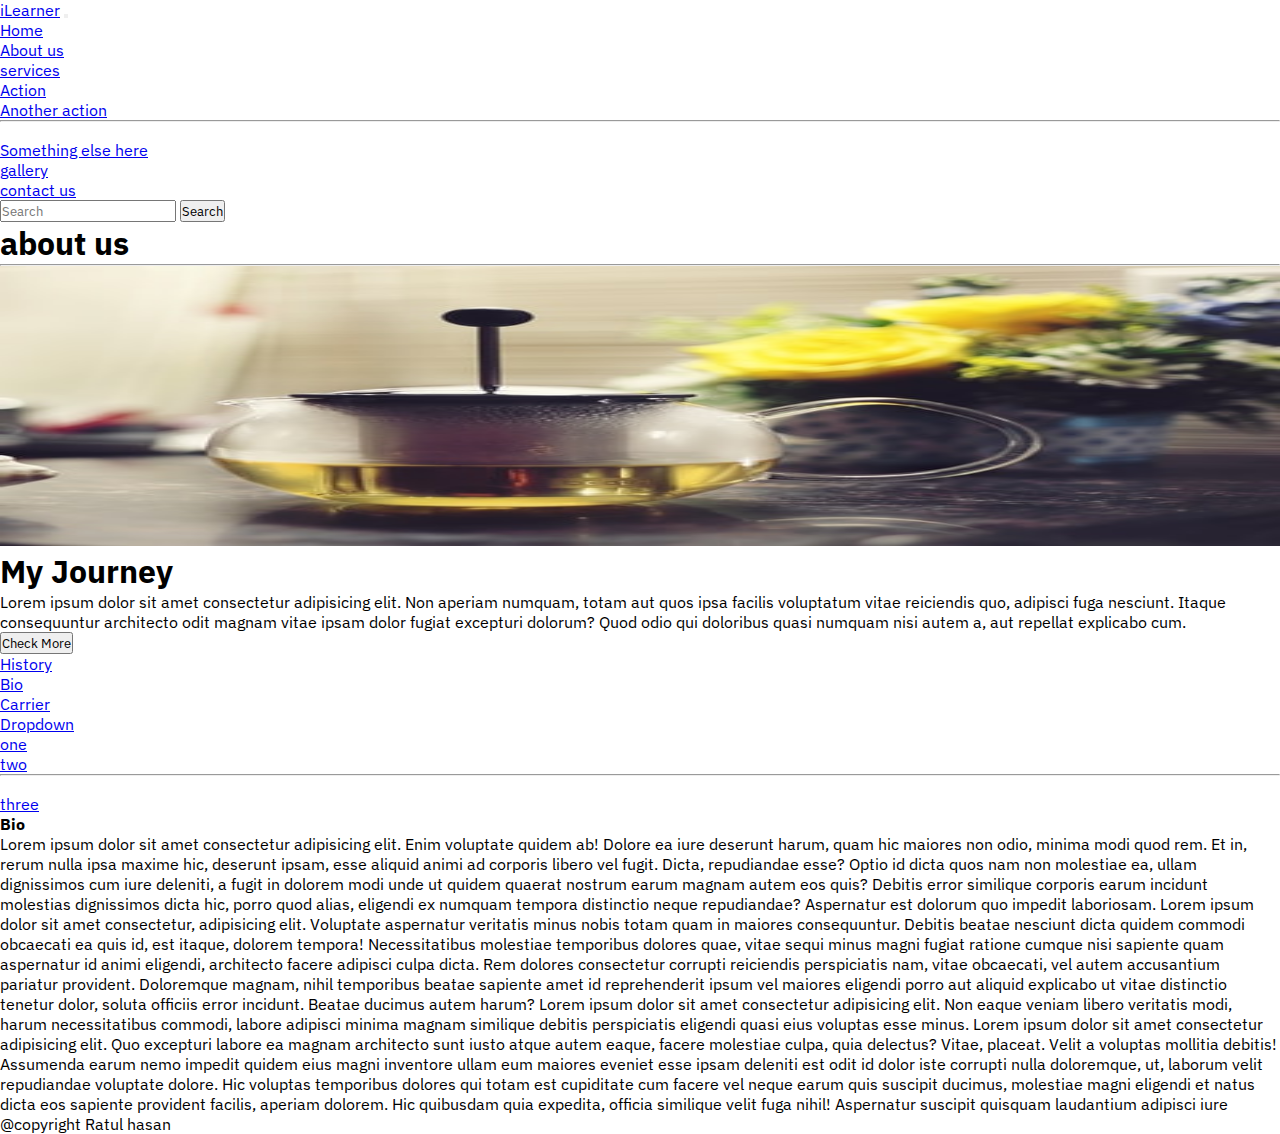
<file: about.html>
<!DOCTYPE html>
<html lang="en">
  <head>
    <meta charset="UTF-8" />
    <meta http-equiv="X-UA-Compatible" content="IE=edge" />
    <meta name="viewport" content="width=device-width, initial-scale=1.0" />
    <title>Bootstrap 5</title>
    <!--internal Css link start-->
    <link rel="stylesheet" href="style.css" />
    <!--internal Css link end-->
    <link
      href="https://cdn.jsdelivr.net/npm/bootstrap@5.0.0-beta2/dist/css/bootstrap.min.css"
      rel="stylesheet"
      integrity="sha384-BmbxuPwQa2lc/FVzBcNJ7UAyJxM6wuqIj61tLrc4wSX0szH/Ev+nYRRuWlolflfl"
      crossorigin="anonymous"
    />
    <link rel="preconnect" href="https://fonts.gstatic.com" />
    <link
      href="https://fonts.googleapis.com/css2?family=IBM+Plex+Sans&display=swap"
      rel="stylesheet"
    />
  </head>
  <body>
    <nav class="navbar navbar-expand-lg navbar-dark bg-dark">
      <div class="container-fluid">
        <a class="navbar-brand" href="#">iLearner</a>
        <button
          class="navbar-toggler"
          type="button"
          data-bs-toggle="collapse"
          data-bs-target="#navbarSupportedContent"
          aria-controls="navbarSupportedContent"
          aria-expanded="false"
          aria-label="Toggle navigation"
        >
          <span class="navbar-toggler-icon"></span>
        </button>
        <div class="collapse navbar-collapse" id="navbarSupportedContent">
          <ul class="navbar-nav me-auto mb-2 mb-lg-0">
            <li class="nav-item">
              <a class="nav-link" aria-current="page" href="index.html">Home</a>
            </li>
            <li class="nav-item">
              <a class="nav-link text-capitalize active" href="about.html"
                >About us</a
              >
            </li>
            <li class="nav-item dropdown">
              <a
                class="nav-link dropdown-toggle text-capitalize"
                href="#"
                id="navbarDropdown"
                role="button"
                data-bs-toggle="dropdown"
                aria-expanded="false"
              >
                services
              </a>
              <ul class="dropdown-menu" aria-labelledby="navbarDropdown">
                <li>
                  <a class="dropdown-item" href="#">Action</a>
                </li>
                <li><a class="dropdown-item" href="#">Another action</a></li>
                <li><hr class="dropdown-divider" /></li>
                <li>
                  <a class="dropdown-item" href="#">Something else here</a>
                </li>
              </ul>
            </li>
            <li class="nav-item">
              <a class="nav-link text-capitalize" href="gallery.html"
                >gallery</a
              >
            </li>
            <li class="nav-item">
              <a class="nav-link text-capitalize" href="contact.html"
                >contact us</a
              >
            </li>
          </ul>
          <form class="d-flex">
            <input
              class="form-control me-2"
              type="search"
              placeholder="Search"
              aria-label="Search"
            />
            <button class="btn btn-outline-success" type="submit">
              Search
            </button>
          </form>
        </div>
      </div>
    </nav>
    <!-- about us section start -->
    <section class="main_heading my-5">
      <div class="text-center">
        <h1 class="display-5">about us</h1>
        <hr class="w-25 mx-auto" />
      </div>
      <div class="container">
        <div class="row my-5">
          <div class="col-lg-6 col-md-6 col-12 col-xxl-6">
            <figure>
              <img
                class="img-fluid about_image"
                src="Tea-Time.jpg"
                alt="about images"
              />
            </figure>
          </div>
          <div
            class="col-lg-6 col-md-6 col-12 col-xxl-6 d-flex justify-content-center align-items-start flex-column"
          >
            <h1>My Journey</h1>
            <p>
              Lorem ipsum dolor sit amet consectetur adipisicing elit. Non
              aperiam numquam, totam aut quos ipsa facilis voluptatum vitae
              reiciendis quo, adipisci fuga nesciunt. Itaque consequuntur
              architecto odit magnam vitae ipsam dolor fugiat excepturi dolorum?
              Quod odio qui doloribus quasi numquam nisi autem a, aut repellat
              explicabo cum.
            </p>
            <button
              type="button"
              class="btn btn-outline-info"
              data-bs-toggle="tooltip"
              data-bs-placement="right"
              title="Who Am I ?"
            >
              Check More
            </button>
          </div>
        </div>
      </div>
    </section>
    <div class="container">
      <div class="row">
        <div id="navbar-example" style="position: relative">
          <nav id="navbar-example2" class="navbar navbar-light bg-light px-3">
            <a class="navbar-brand" href="#">History</a>
            <ul class="nav nav-pills">
              <li class="nav-item">
                <a class="nav-link" href="#fat">Bio</a>
              </li>
              <li class="nav-item">
                <a class="nav-link" href="#mdo">Carrier</a>
              </li>
              <li class="nav-item dropdown">
                <a
                  class="nav-link dropdown-toggle"
                  data-bs-toggle="dropdown"
                  href="#"
                  role="button"
                  aria-expanded="false"
                  >Dropdown</a
                >
                <ul class="dropdown-menu dropdown-menu-end">
                  <li><a class="dropdown-item" href="#one">one</a></li>
                  <li><a class="dropdown-item" href="#two">two</a></li>
                  <li><hr class="dropdown-divider" /></li>
                  <li><a class="dropdown-item" href="#three">three</a></li>
                </ul>
              </li>
            </ul>
          </nav>
          <div
            data-bs-spy="scroll"
            data-bs-target="#navbar-example2"
            data-bs-offset="0"
            tabindex="0"
            style="height: 300px; overflow-y: scroll"
          >
            <h4 id="fat">Bio</h4>
            <p>
              Lorem ipsum dolor sit amet consectetur adipisicing elit. Enim
              voluptate quidem ab! Dolore ea iure deserunt harum, quam hic
              maiores non odio, minima modi quod rem. Et in, rerum nulla ipsa
              maxime hic, deserunt ipsam, esse aliquid animi ad corporis libero
              vel fugit. Dicta, repudiandae esse? Optio id dicta quos nam non
              molestiae ea, ullam dignissimos cum iure deleniti, a fugit in
              dolorem modi unde ut quidem quaerat nostrum earum magnam autem eos
              quis? Debitis error similique corporis earum incidunt molestias
              dignissimos dicta hic, porro quod alias, eligendi ex numquam
              tempora distinctio neque repudiandae? Aspernatur est dolorum quo
              impedit laboriosam. Lorem ipsum dolor sit amet consectetur,
              adipisicing elit. Voluptate aspernatur veritatis minus nobis totam
              quam in maiores consequuntur. Debitis beatae nesciunt dicta quidem
              commodi obcaecati ea quis id, est itaque, dolorem tempora!
              Necessitatibus molestiae temporibus dolores quae, vitae sequi
              minus magni fugiat ratione cumque nisi sapiente quam aspernatur id
              animi eligendi, architecto facere adipisci culpa dicta. Rem
              dolores consectetur corrupti reiciendis perspiciatis nam, vitae
              obcaecati, vel autem accusantium pariatur provident. Doloremque
              magnam, nihil temporibus beatae sapiente amet id reprehenderit
              ipsum vel maiores eligendi porro aut aliquid explicabo ut vitae
              distinctio tenetur dolor, soluta officiis error incidunt. Beatae
              ducimus autem harum? Lorem ipsum dolor sit amet consectetur
              adipisicing elit. Non eaque veniam libero veritatis modi, harum
              necessitatibus commodi, labore adipisci minima magnam similique
              debitis perspiciatis eligendi quasi eius voluptas esse minus.
              Lorem ipsum dolor sit amet consectetur adipisicing elit. Quo
              excepturi labore ea magnam architecto sunt iusto atque autem
              eaque, facere molestiae culpa, quia delectus? Vitae, placeat.
              Velit a voluptas mollitia debitis! Assumenda earum nemo impedit
              quidem eius magni inventore ullam eum maiores eveniet esse ipsam
              deleniti est odit id dolor iste corrupti nulla doloremque, ut,
              laborum velit repudiandae voluptate dolore. Hic voluptas
              temporibus dolores qui totam est cupiditate cum facere vel neque
              earum quis suscipit ducimus, molestiae magni eligendi et natus
              dicta eos sapiente provident facilis, aperiam dolorem. Hic
              quibusdam quia expedita, officia similique velit fuga nihil!
              Aspernatur suscipit quisquam laudantium adipisci iure consectetur
              vero beatae excepturi officiis dicta pariatur quae accusamus,
              similique voluptates laborum voluptatibus, laboriosam
              exercitationem dolor tempore aliquam non, libero tenetur est.
              Quaerat eaque, eos accusamus harum ipsa eligendi architecto
              reprehenderit atque, natus at sequi laborum mollitia ipsam fugit
              veniam ad rerum officiis quod doloribus, voluptates nobis
              veritatis. Officia dolores officiis possimus alias ratione ab
              quaerat reprehenderit in consectetur pariatur temporibus, eum
              voluptate labore illo rerum quia est perferendis nesciunt
              excepturi sunt quo? Accusantium possimus nobis pariatur labore,
              laboriosam odit quidem, corporis magni facilis blanditiis aliquam,
              eligendi voluptates! Alias, earum sit error quo ipsa quidem rem
              repudiandae neque sunt eveniet inventore provident laborum
              possimus, beatae eos. Consequatur earum, voluptas optio architecto
              reiciendis modi minima nesciunt accusamus facere dolorum quam
              repellendus. Quos, soluta officia laborum nulla quibusdam esse
              explicabo est accusantium earum suscipit cum iste facilis! At et
              officia vero. Beatae quis sit repudiandae sunt. Qui commodi,
              dolorum eveniet voluptatum doloremque iste facilis suscipit
              placeat quae, optio assumenda sit neque omnis unde atque error
              ducimus! Consequatur voluptas, deleniti, amet iusto veniam rem
              odit dicta voluptatum voluptate quisquam necessitatibus aspernatur
              nesciunt, eos accusamus distinctio facere ex autem. Ipsam est
              commodi, totam distinctio odit ad facilis voluptatem facere ipsum
              fugit. Deleniti quidem similique ipsam voluptas odit repellendus
              reiciendis, corrupti repudiandae veritatis dolorem at molestiae?
              Qui eos, quo excepturi quaerat nesciunt et veritatis iure! Et
              rerum hic quae ratione sapiente dolorem velit voluptate
              consectetur perspiciatis impedit similique pariatur necessitatibus
              voluptatum eius, numquam corporis ipsum incidunt quidem minima,
              odio dignissimos est? Molestias voluptates similique, voluptate
              unde sapiente et eum dolore, dolorum error ipsum perferendis
              laudantium! Amet molestiae natus quam nisi sapiente quos odio in
              delectus aliquam corporis porro facere voluptates, accusamus
              deserunt odit consequuntur minus ipsam dolorum vitae corrupti rem
              minima nulla eveniet distinctio. Natus sit ab, repellendus
              expedita ipsum non blanditiis.
            </p>
            <h4 id="mdo">carrier</h4>
            <p>
              Lorem ipsum dolor, sit amet consectetur adipisicing elit. Dolorem,
              odit sint. Id nam aspernatur ullam, debitis voluptates totam earum
              eaque, placeat accusamus perferendis quaerat voluptas porro
              doloremque quas repellendus excepturi, delectus quisquam dolorem
              animi? Quaerat consectetur, nostrum mollitia, temporibus
              distinctio voluptates nemo assumenda perspiciatis cumque suscipit
              magni nihil, veritatis similique voluptatem omnis quo saepe. Velit
              sapiente quas, totam, ab minus assumenda sed consequatur earum
              corporis, nihil molestias excepturi! Accusamus voluptatibus fuga
              optio maiores enim. Sunt voluptatum quod aliquid sapiente
              veritatis sit nesciunt ratione rem. Similique ducimus sit ullam
              repellendus possimus ipsa sed distinctio excepturi unde dolore,
              esse natus tenetur modi. Lorem ipsum dolor sit amet consectetur
              adipisicing elit. Maiores error placeat itaque quas laudantium
              ratione, blanditiis veniam. Sapiente, cupiditate eum magni facere
              praesentium provident nihil inventore aperiam possimus quia, odit
              reiciendis aliquam corporis a consequuntur non hic omnis! Earum
              repudiandae deserunt, quis minus soluta laboriosam dicta labore
              eum veniam totam repellendus, quisquam distinctio maiores vero
              error? Illo laborum doloribus veniam quae quas? Voluptatum tempore
              voluptatem necessitatibus aut ab rerum saepe vel, aperiam optio,
              alias mollitia odio reiciendis eaque! Ad a minima, earum iusto
              labore nobis odio voluptatibus ipsum dignissimos nesciunt error
              unde ipsa, in illo voluptas cumque est. Laudantium voluptatum
              accusantium cumque, tempora officiis assumenda nemo accusamus
              soluta veritatis in nobis optio dolor labore nihil facere vitae
              illo quo blanditiis iste. Placeat ut facilis dolorum! Odit sint
              officia officiis dolorum obcaecati iste doloribus laboriosam, quae
              sunt. Tempora ullam hic veniam eius non doloremque tenetur,
              voluptatem quos sint. Quo earum quos ut commodi beatae possimus
              vel amet ex, nisi iste dolor aperiam quisquam, consequatur, eaque
              doloremque velit sunt magnam est dolores inventore perspiciatis
              atque. Ex labore iste, sapiente accusamus illo unde eaque
              voluptatem quae adipisci pariatur cupiditate ratione magnam nihil
              aspernatur ipsam voluptatibus nesciunt facilis, veritatis
              delectus! Numquam provident nemo, ab molestias necessitatibus iste
              labore perferendis inventore sit, voluptatem eaque laudantium
              repellat doloremque quasi repudiandae neque voluptatum cumque
              reiciendis! Voluptatem porro odio tenetur, rem magnam at
              temporibus eaque ex dolor magni assumenda praesentium placeat
              tempora enim odit vitae repellendus neque asperiores eos facere
              molestias saepe ipsam! Odit iure doloribus quisquam et? Facilis
              nulla porro, mollitia deserunt ratione culpa totam dolores
              sapiente ipsa esse minus, repudiandae commodi quas maxime illo
              cupiditate natus architecto ex quaerat excepturi recusandae. Eos
              id iste autem quibusdam omnis obcaecati facilis modi vero,
              inventore incidunt accusantium neque vel ea molestias ipsa,
              quisquam fuga amet itaque porro culpa minus maiores. Aperiam,
              atque. Vero modi repudiandae qui eius esse autem obcaecati facere
              quae eos, nulla, illo sint sapiente fugiat. Soluta doloremque
              harum necessitatibus, dicta dolorem fugiat, error quasi facilis
              corporis, nemo dolore quam rem doloribus aut distinctio iste esse
              deserunt quis. Dolore doloribus fugiat aliquid dolorum nesciunt?
              Tempora totam est nisi ab suscipit iste excepturi sequi accusamus
              aliquam obcaecati perspiciatis et quaerat eveniet commodi
              corporis, culpa voluptatum, quod distinctio alias quas? Ut ab non
              praesentium magnam neque aut ratione minus mollitia eaque a
              voluptatibus, quod commodi quia corrupti natus beatae reiciendis
              nam! Ratione ex velit ipsa est corporis aspernatur porro?
            </p>
            <h4 id="one">one</h4>
            <p>
              Lorem, ipsum dolor sit amet consectetur adipisicing elit. Mollitia
              odio velit, cum a laudantium voluptatem explicabo quidem ut est
              incidunt, dicta, animi eligendi necessitatibus soluta nobis
              excepturi recusandae. Qui nulla amet minima? Voluptate nesciunt
              dicta molestias, amet saepe error esse perspiciatis corporis
              cupiditate minus assumenda facilis sequi eveniet, magni, velit
              provident minima temporibus ipsum tempora hic sapiente distinctio
              aut excepturi. Culpa voluptatum est sed, sit voluptas nisi quidem
              saepe ducimus, exercitationem obcaecati excepturi! Totam fuga vel
              sequi, tenetur aut maxime placeat labore dolorum cupiditate.
              Fugiat, dolor vero minima corporis molestiae pariatur. Earum unde
              vitae labore accusamus, asperiores nulla? Qui, laudantium quisquam
              itaque culpa cumque quae officiis corrupti in aliquid dolores
              autem accusamus inventore provident, vitae illo soluta. Nostrum,
              laudantium. Quam rerum nemo molestias amet fugiat quo voluptas
              aperiam nisi, at ipsum? Saepe facere deserunt incidunt repellendus
              aliquam nisi eaque esse quaerat odio? Veritatis adipisci dolorum
              natus vero ad cum eum?
            </p>
            <h4 id="two">two</h4>
            <p>
              Lorem ipsum dolor sit amet consectetur adipisicing elit. Eos
              blanditiis illo quis obcaecati! Excepturi sequi, fuga qui
              exercitationem illo optio expedita perferendis repellat. Quas rem
              incidunt omnis repudiandae voluptas nesciunt. Lorem ipsum dolor
              sit amet consectetur adipisicing elit. Impedit consectetur
              dignissimos cupiditate, est eaque, quae explicabo minima optio
              voluptates distinctio at suscipit. Saepe quas quos autem fuga ipsa
              error quae sapiente atque, mollitia assumenda non repellendus
              numquam perferendis delectus vel quia quisquam eius facere debitis
              eos amet consequuntur corporis unde eaque! Repellat cum
              perferendis dicta odio distinctio, est eveniet, natus iusto magni
              nihil quia, tempora a numquam corporis assumenda excepturi ea
              consectetur aspernatur neque aliquam molestiae rem deserunt eum.
              Voluptates quos odio eum maiores, totam aut, fugit mollitia
              expedita et vel fuga corrupti sequi modi ipsa! Impedit eligendi
              repellat voluptatem nulla repudiandae nisi reprehenderit iste
              delectus est, error ea qui quia quasi laboriosam accusantium
              cupiditate dolorem. Sint possimus vel obcaecati unde libero
              consequuntur maiores est, eius magnam alias quibusdam eligendi
              accusantium ducimus, vitae laudantium sed cumque animi? Inventore
              optio ratione repellendus sapiente, quisquam numquam voluptatem
              obcaecati dicta dolor ea quis non eaque mollitia nihil? Voluptatem
              ab illo nisi distinctio cumque dolorem similique tempora molestias
              maxime porro? Sed, ab error quia iure, omnis numquam animi laborum
              quo illo, autem sint voluptatum fugiat reprehenderit possimus at
              tempora non ex. Quas quibusdam dolores commodi. Minus voluptatibus
              eum hic fugit dicta consequatur eligendi quas quasi, tenetur quia
              sapiente asperiores obcaecati quisquam cum cumque reiciendis ad
              facilis omnis vitae autem. Ipsum, odio necessitatibus, dolorem
              molestiae expedita dignissimos sapiente nemo id consequatur
              excepturi ipsam nisi atque rem esse magni deleniti, obcaecati
              libero illo dolore iste consectetur mollitia assumenda architecto!
              Officia vel facere, amet vero atque cumque laboriosam nam
              blanditiis tempore laudantium esse eveniet earum itaque
              praesentium sint porro. Dolorum tenetur in nemo qui doloremque
              sapiente distinctio eveniet debitis laudantium, praesentium ea
              facere. Dolor reprehenderit omnis atque, iusto eveniet pariatur
              harum. Voluptatum modi, aperiam temporibus esse itaque minus
              accusamus saepe blanditiis neque, repellat eius nihil molestiae.
              Dignissimos?
            </p>
            <h4 id="three">three</h4>
            <p>
              Lorem ipsum dolor sit amet consectetur adipisicing elit.
              Consequatur aperiam ut magni exercitationem eum laudantium
              voluptate facere similique. Error consectetur architecto
              reiciendis perspiciatis possimus, dolorem ad, minus unde nisi,
              excepturi molestiae itaque aperiam libero magni velit aliquam
              similique provident ut nostrum accusantium? Facilis facere dolores
              labore ratione obcaecati exercitationem veritatis, delectus omnis
              sunt repudiandae dignissimos asperiores? Perferendis repellat
              delectus est suscipit eligendi quidem placeat quaerat aliquid
              voluptate? Iusto error ratione ex maxime sunt, illum assumenda.
              Neque aut laudantium maxime placeat?Lorem ipsum dolor sit amet
              consectetur adipisicing elit. Quasi incidunt voluptatem
              necessitatibus cumque quae provident reiciendis accusamus rerum
              dicta officia vitae nostrum nemo, repellat unde odit et quo
              ducimus. Voluptatum sed repellat quasi veritatis provident sit,
              earum porro error nemo ducimus. Quasi officiis commodi laudantium
              quis ab quo, maxime temporibus sapiente, eveniet ullam illum
              suscipit adipisci! Doloremque distinctio doloribus illum aliquid
              veniam dolorum, temporibus vero explicabo incidunt sequi nemo.
              Nesciunt dolorum tempora temporibus alias magni quas facere modi
              expedita velit quo praesentium, quam voluptate sunt similique id
              nobis culpa amet voluptatum nostrum necessitatibus magnam
              repellendus unde dolorem dolor? Expedita quibusdam accusantium
              nulla quod, vitae neque quidem doloribus, perferendis odit, illum
              similique. Tempora quisquam culpa obcaecati neque officiis eum
              soluta rerum et quas consequuntur? Quae praesentium eaque numquam
              quasi, incidunt voluptas vero possimus neque culpa alias ex sunt
              temporibus totam autem voluptates consequatur, ipsa nam sed in
              reiciendis, fugiat vitae aperiam eligendi? Ullam distinctio velit
              laborum at exercitationem adipisci consectetur dignissimos
              maiores, impedit sint nam maxime debitis quam quos nulla amet
              fugiat eveniet vel pariatur molestias est minus totam. Quam
              ducimus odio quisquam consectetur, fuga possimus illo placeat
              dolor earum quasi ad dolorum quos ipsum non harum minima rerum
              eius tenetur veritatis eligendi? Labore impedit dignissimos
              maiores! Vero porro illum aliquam fugit molestias nostrum velit
              expedita quia dicta provident aperiam ad amet, possimus laboriosam
              accusamus repellendus consequuntur consectetur cupiditate quis
              quasi sit perspiciatis! Deserunt blanditiis assumenda iusto ex
              totam veritatis maxime a laborum, similique ducimus debitis
              accusamus voluptate, quidem harum! Magnam cupiditate blanditiis
              magni unde doloremque, exercitationem distinctio. Quod, quae earum
              totam distinctio nulla nesciunt alias animi hic, nostrum itaque
              omnis dolorum expedita corporis voluptatem facere autem nihil
              tenetur dignissimos perspiciatis maxime incidunt ipsa. Voluptates
              inventore animi ex cum, tenetur deserunt architecto ut eius
              tempora expedita unde, tempore, vel corporis nulla?
            </p>
          </div>
        </div>
      </div>
    </div>

    <!-- about us sectiion end -->
    <!-- footer area start -->
    <footer class="bg-secondary text-center text-white mt-5">
      <p>@copyright Ratul hasan</p>
    </footer>
    <!-- footer area end -->
    <script
      src="https://cdn.jsdelivr.net/npm/bootstrap@5.0.0-beta2/dist/js/bootstrap.bundle.min.js"
      integrity="sha384-b5kHyXgcpbZJO/tY9Ul7kGkf1S0CWuKcCD38l8YkeH8z8QjE0GmW1gYU5S9FOnJ0"
      crossorigin="anonymous"
    ></script>
    <script type="text/javascript">
      var tooltipTriggerList = [].slice.call(
        document.querySelectorAll('[data-bs-toggle="tooltip"]')
      );
      var tooltipList = tooltipTriggerList.map(function (tooltipTriggerEl) {
        return new bootstrap.Tooltip(tooltipTriggerEl);
      });
      var scrollSpy = new bootstrap.ScrollSpy(document.body, {
        target: "#navbar-example",
      });
    </script>
  </body>
</html>
</file>
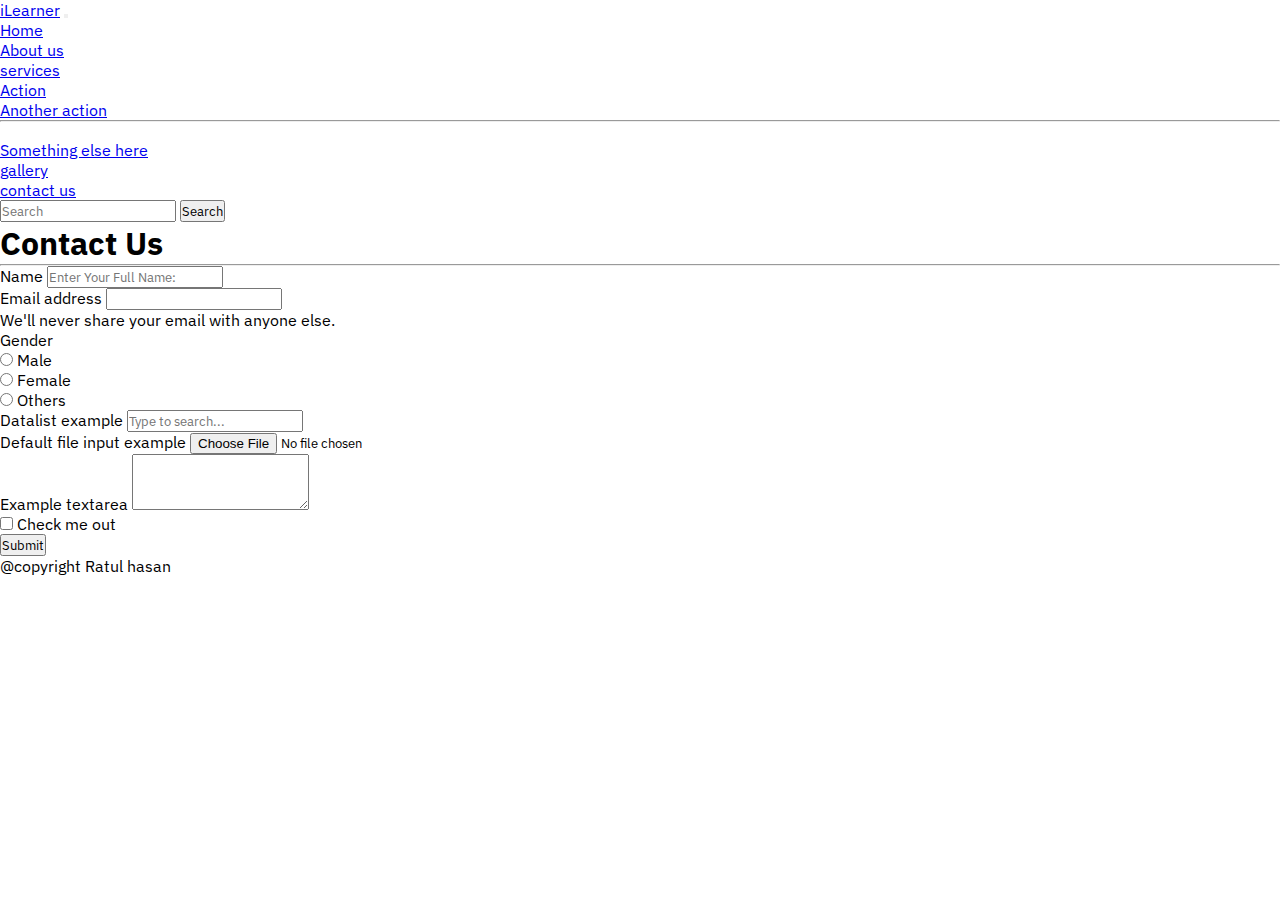
<file: contact.html>
<!DOCTYPE html>
<html lang="en">
  <head>
    <meta charset="UTF-8" />
    <meta http-equiv="X-UA-Compatible" content="IE=edge" />
    <meta name="viewport" content="width=device-width, initial-scale=1.0" />
    <title>Bootstrap 5</title>
    <!--internal Css link start-->
    <link rel="stylesheet" href="style.css" />
    <!--internal Css link end-->
    <link
      href="https://cdn.jsdelivr.net/npm/bootstrap@5.0.0-beta2/dist/css/bootstrap.min.css"
      rel="stylesheet"
      integrity="sha384-BmbxuPwQa2lc/FVzBcNJ7UAyJxM6wuqIj61tLrc4wSX0szH/Ev+nYRRuWlolflfl"
      crossorigin="anonymous"
    />
    <link rel="preconnect" href="https://fonts.gstatic.com" />
    <link
      href="https://fonts.googleapis.com/css2?family=IBM+Plex+Sans&display=swap"
      rel="stylesheet"
    />
  </head>
  <body>
    <nav class="navbar navbar-expand-lg navbar-dark bg-dark">
      <div class="container-fluid">
        <a class="navbar-brand" href="#">iLearner</a>
        <button
          class="navbar-toggler"
          type="button"
          data-bs-toggle="collapse"
          data-bs-target="#navbarSupportedContent"
          aria-controls="navbarSupportedContent"
          aria-expanded="false"
          aria-label="Toggle navigation"
        >
          <span class="navbar-toggler-icon"></span>
        </button>
        <div class="collapse navbar-collapse" id="navbarSupportedContent">
          <ul class="navbar-nav me-auto mb-2 mb-lg-0">
            <li class="nav-item">
              <a class="nav-link" aria-current="page" href="index.html">Home</a>
            </li>
            <li class="nav-item">
              <a class="nav-link text-capitalize" href="about.html">About us</a>
            </li>
            <li class="nav-item dropdown">
              <a
                class="nav-link dropdown-toggle text-capitalize"
                href="#"
                id="navbarDropdown"
                role="button"
                data-bs-toggle="dropdown"
                aria-expanded="false"
              >
                services
              </a>
              <ul class="dropdown-menu" aria-labelledby="navbarDropdown">
                <li>
                  <a class="dropdown-item" href="#">Action</a>
                </li>
                <li><a class="dropdown-item" href="#">Another action</a></li>
                <li><hr class="dropdown-divider" /></li>
                <li>
                  <a class="dropdown-item" href="#">Something else here</a>
                </li>
              </ul>
            </li>
            <li class="nav-item">
              <a class="nav-link text-capitalize" href="gallery.html"
                >gallery</a
              >
            </li>
            <li class="nav-item">
              <a class="nav-link text-capitalize active" href="contact.html"
                >contact us</a
              >
            </li>
          </ul>
          <form class="d-flex">
            <input
              class="form-control me-2"
              type="search"
              placeholder="Search"
              aria-label="Search"
            />
            <button class="btn btn-outline-success" type="submit">
              Search
            </button>
          </form>
        </div>
      </div>
    </nav>
    <!-- Contact Us section start -->
    <section class="main_heading my-5 pt-5">
      <div class="text-center">
        <h1 class="display-5">Contact Us</h1>
        <hr class="w-25 mx-auto" />
      </div>
      <div class="container">
        <div class="row">
          <div class="col-xxl-12 col-10 col-md-8 mx-auto">
            <form>
              <div class="mb-3">
                <div class="mb-3">
                  <label for="exampleInputPassword1" class="form-label"
                    >Name</label
                  >
                  <input
                    type="text"
                    class="form-control"
                    id="exampleInputPassword1"
                    placeholder="Enter Your Full Name: "
                    required
                  />
                </div>
                <label for="exampleInputEmail1" class="form-label"
                  >Email address</label
                >
                <input
                  type="email"
                  class="form-control"
                  id="exampleInputEmail1"
                  aria-describedby="emailHelp"
                />
                <div id="emailHelp" class="form-text">
                  We'll never share your email with anyone else.
                </div>
              </div>

              <div class="mb-3">
                <label class="pe-4">Gender</label>
                <div class="form-check form-check-inline">
                  <input
                    class="form-check-input"
                    type="radio"
                    name="inlineRadioOptions"
                    id="inlineRadio1"
                    value="option1"
                  />
                  <label class="form-check-label" for="inlineRadio1"
                    >Male</label
                  >
                </div>
                <div class="form-check form-check-inline">
                  <input
                    class="form-check-input"
                    type="radio"
                    name="inlineRadioOptions"
                    id="inlineRadio2"
                    value="option2"
                  />
                  <label class="form-check-label" for="inlineRadio2"
                    >Female</label
                  >
                </div>
                <div class="form-check form-check-inline">
                  <input
                    class="form-check-input"
                    type="radio"
                    name="inlineRadioOptions"
                    id="inlineRadio2"
                    value="option2"
                  />
                  <label class="form-check-label" for="inlineRadio2"
                    >Others</label
                  >
                </div>
              </div>
              <label for="exampleDataList" class="form-label"
                >Datalist example</label
              >
              <input
                class="form-control"
                list="datalistOptions"
                id="exampleDataList"
                placeholder="Type to search..."
              />
              <datalist id="datalistOptions">
                <option value="San Francisco"></option>
                <option value="New York"></option>
                <option value="Seattle"></option>
                <option value="Los Angeles"></option>
                <option value="Chicago"></option>
              </datalist>
              <div class="mb-3 my-2">
                <label for="formFile" class="form-label"
                  >Default file input example</label
                >
                <input class="form-control" type="file" id="formFile" />
              </div>

              <div class="mb-3 my-2">
                <label for="exampleFormControlTextarea1" class="form-label"
                  >Example textarea</label
                >
                <textarea
                  class="form-control"
                  id="exampleFormControlTextarea1"
                  rows="3"
                ></textarea>
              </div>
              <div class="mb-3 form-check">
                <input
                  type="checkbox"
                  class="form-check-input"
                  id="exampleCheck1"
                />
                <label class="form-check-label" for="exampleCheck1"
                  >Check me out</label
                >
              </div>
              <button type="submit" class="btn btn-primary">Submit</button>
            </form>
          </div>
        </div>
      </div>
    </section>

    <!-- Contact Us section end -->
    <!-- footer area start -->
    <footer class="bg-secondary text-center text-white">
      <p>@copyright Ratul hasan</p>
    </footer>
    <!-- footer area end -->
    <script
      src="https://cdn.jsdelivr.net/npm/bootstrap@5.0.0-beta2/dist/js/bootstrap.bundle.min.js"
      integrity="sha384-b5kHyXgcpbZJO/tY9Ul7kGkf1S0CWuKcCD38l8YkeH8z8QjE0GmW1gYU5S9FOnJ0"
      crossorigin="anonymous"
    ></script>
    <script type="text/javascript">
      var tooltipTriggerList = [].slice.call(
        document.querySelectorAll('[data-bs-toggle="tooltip"]')
      );
      var tooltipList = tooltipTriggerList.map(function (tooltipTriggerEl) {
        return new bootstrap.Tooltip(tooltipTriggerEl);
      });
    </script>
  </body>
</html>
</file>
<file: style.css>
* {
  margin: 0;
  padding: 0;
  box-sizing: border-box;
  font-family: "IBM Plex Sans", sans-serif;
}

.carousel-item img {
  width: 100%;
  height: 93vh;
}
.about_image {
  min-width: 100%;
  max-height: 280px;
}
.services img {
  width: 100%;
  height: 100%;
  /* padding-right: 0;
  padding-left: 0; */
}
.offer_style {
  background-color: #a6dcef;

.footer p {
  margin: 0;
}
/* responsice css code */
/* // X-Small devices (portrait phones, less than 576px)
// No media query for `xs` since this is the default in Bootstrap

// Small devices (landscape phones, 576px and up) */
@media (min-width: 576px) {
  ...;
}

/* // Medium devices (tablets, 768px and up) */
@media (min-width: 768px) {
  ...;
}

/* // Large devices (desktops, 992px and up) */
@media (min-width: 992px) {
  ...;
}

/* // X-Large devices (large desktops, 1200px and up) */
@media (min-width: 1200px) {
  ...;
}

/* // XX-Large devices (larger desktops, 1400px and up) */
@media (min-width: 1400px) {
  ...;
}
</file>
